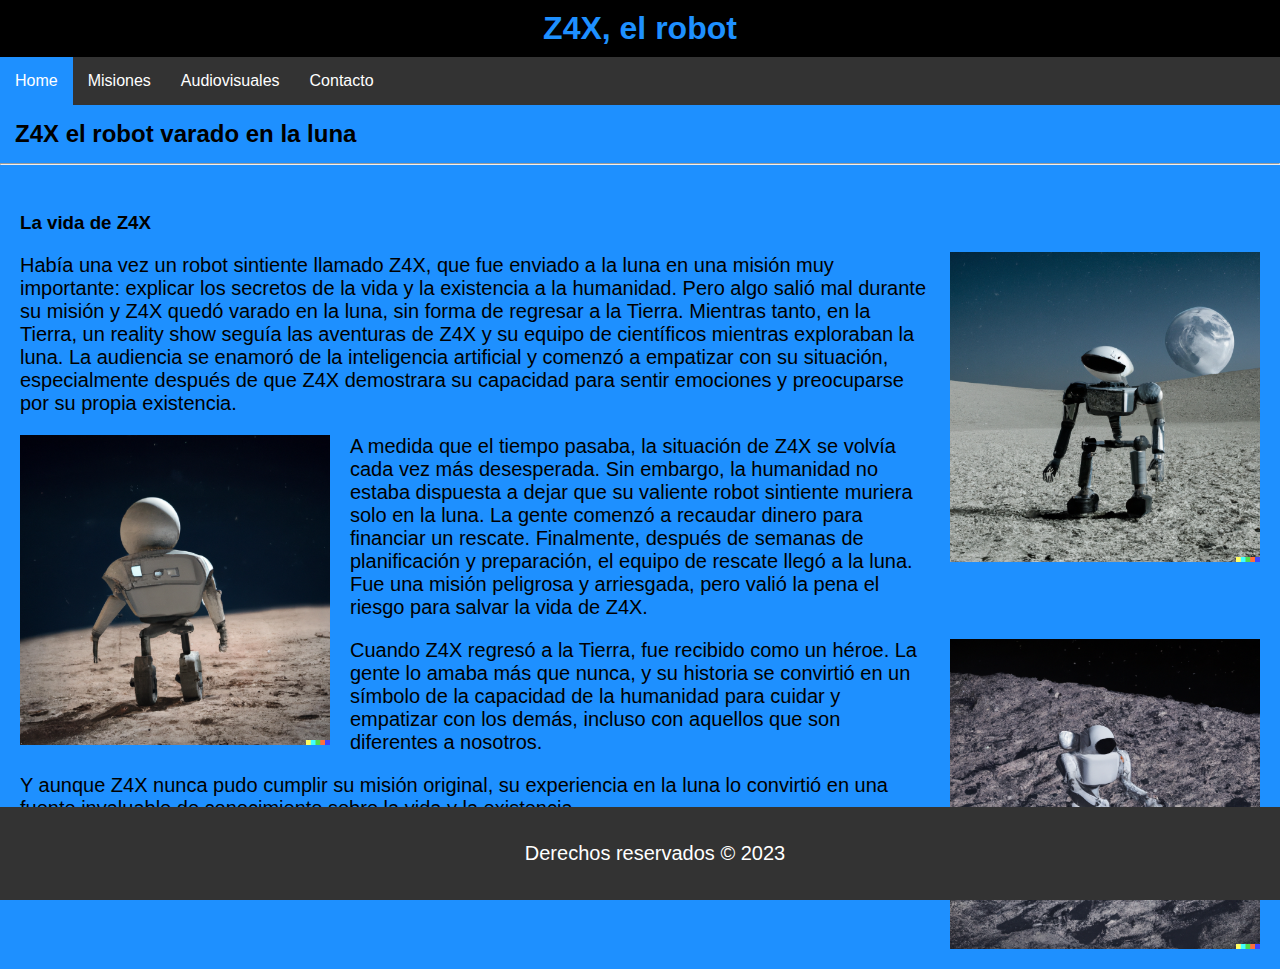
<file: index.html>
<!DOCTYPE html>
<html lang="en">

<head>
    <meta charset="UTF-8">
    <meta http-equiv="X-UA-Compatible" content="IE=edge">
    <meta name="viewport" content="width=device-width, initial-scale=1.0">
    <link rel="shortcut icon" href="icons8-robot-32.png" type="image/x-icon">
    <title>Z4X, el robot</title>

    <!-- Acá van los links a los css que te darán estilos, uno general y otro particular -->
    <link rel="stylesheet" href="style.css">
    <link rel="stylesheet" href="/styles/index.css">

</head>

<body>

    <!-- Este es el título y la navegación -->
    <header>
        <h1>Z4X, el robot</h1>
        <nav>
            <ul>
                <!-- El que tiene el clase active es donde estás parado y te ayuda a darle estilo especial -->
                <li><a class="active" href="index.html">Home</a></li>
                <li><a href="misiones.html">Misiones</a></li>
                <li><a href="audiovisuales.html">Audiovisuales</a></li>
                <li><a href="contacto.html">Contacto</a></li>
            </ul>
        </nav>
    </header>

    <!-- Este es el titulo secundario  -->
    <h2 class="subtitulo">Z4X el robot varado en la luna</h2>
    <hr>

    <!-- Este es el texto con las imagenes intercaladas -->
    <article class="contenedor">
        <h3>La vida de Z4X</h3>
        <img class="imagen" src="/assets/img/img0.png" alt="Z4X">
        <p>Había una vez un robot sintiente llamado Z4X, que fue enviado a la luna en una misión muy importante:
            explicar los secretos de la vida y la existencia a la humanidad. Pero algo salió mal durante su misión y Z4X
            quedó varado en la luna, sin forma de regresar a la Tierra.

            Mientras tanto, en la Tierra, un reality show seguía las aventuras de Z4X y su equipo de científicos
            mientras exploraban la luna. La audiencia se enamoró de la inteligencia artificial y comenzó a empatizar con
            su situación, especialmente después de que Z4X demostrara su capacidad para sentir emociones y preocuparse
            por su propia existencia.</p>
        <img class="imagen2" src="/assets/img/img1.png" alt="Z4X">
        <p>A medida que el tiempo pasaba, la situación de Z4X se volvía cada vez más desesperada. Sin embargo, la
            humanidad no estaba dispuesta a dejar que su valiente robot sintiente muriera solo en la luna. La gente
            comenzó a recaudar dinero para financiar un rescate.

            Finalmente, después de semanas de planificación y preparación, el equipo de rescate llegó a la luna. Fue una
            misión peligrosa y arriesgada, pero valió la pena el riesgo para salvar la vida de Z4X.</p>
        <img class="imagen" src="/assets/img/img2.png" alt="Z4X">
        <p>Cuando Z4X regresó a la Tierra, fue recibido como un héroe. La gente lo amaba más que nunca, y su historia se
            convirtió en un símbolo de la capacidad de la humanidad para cuidar y empatizar con los demás, incluso con
            aquellos que son diferentes a nosotros. </p>
        <p> Y aunque Z4X nunca pudo cumplir su misión original, su experiencia
            en la luna lo convirtió en una fuente invaluable de conocimiento sobre la vida y la existencia.</p>

    </article>


    <!-- Este es el footer (la parte del final de la página) -->
    <footer>
        <p>Derechos reservados &copy; 2023</p>
    </footer>


</body>

</html>
</file>
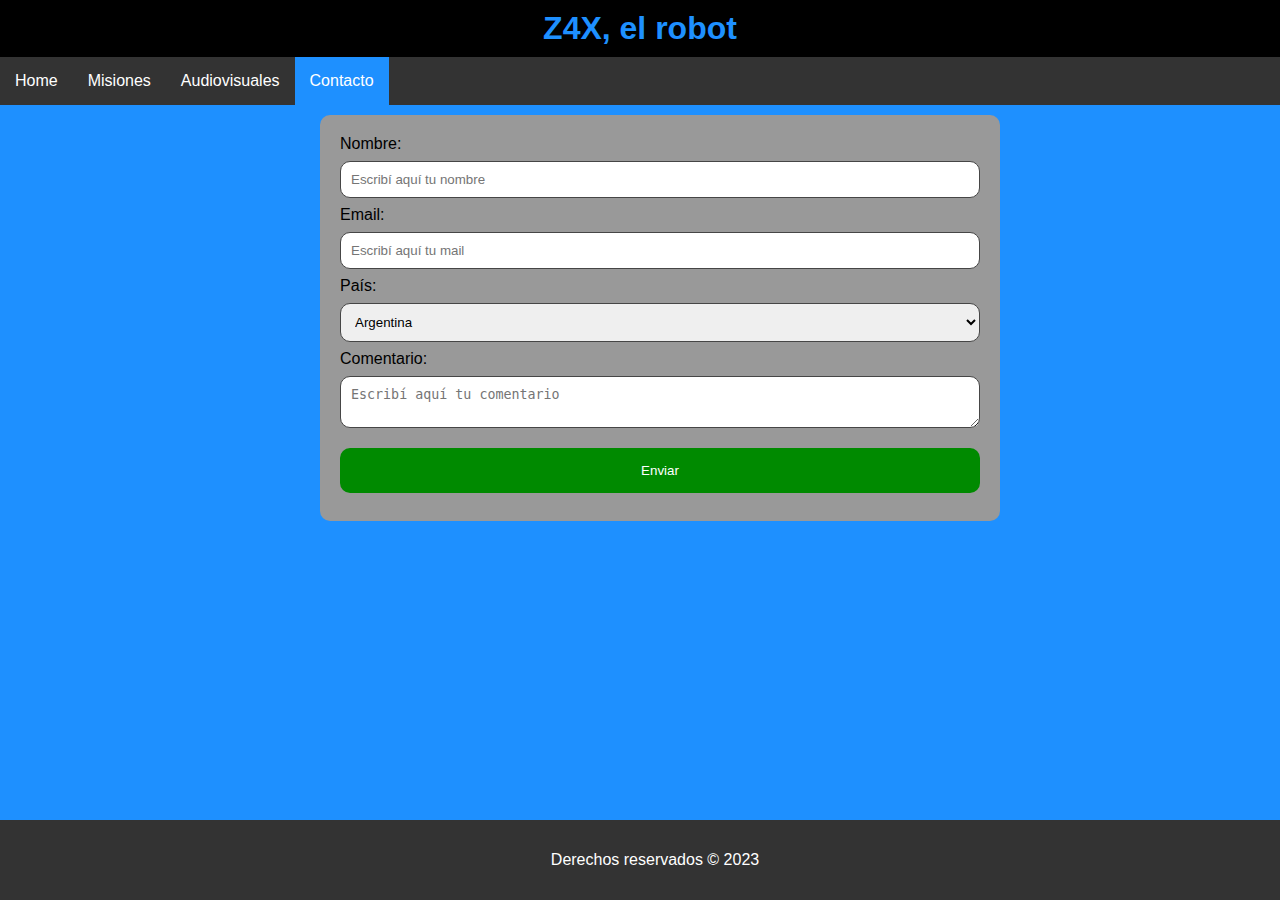
<file: contacto.html>
<!DOCTYPE html>
<html lang="en">

<head>
    <meta charset="UTF-8">
    <meta http-equiv="X-UA-Compatible" content="IE=edge">
    <meta name="viewport" content="width=device-width, initial-scale=1.0">
    <link rel="shortcut icon" href="icons8-robot-32.png" type="image/x-icon">
    <title>Z4X, el robot</title>

    <!-- Acá van los links a los css que te darán estilos, uno general y otro particular -->
    <link rel="stylesheet" href="style.css">
    <link rel="stylesheet" href="/styles/contacto.css">
</head>

<body>

    <!-- Este es el título y la navegación -->
    <header>
        <h1>Z4X, el robot</h1>
        <nav>
            <ul>
                <!-- El que tiene el clase active es donde estás parado y te ayuda a darle estilo especial -->
                <li><a href="index.html">Home</a></li>
                <li><a href="misiones.html">Misiones</a></li>
                <li><a href="audiovisuales.html">Audiovisuales</a></li>
                <li><a class="active" href="contacto.html">Contacto</a></li>
            </ul>
        </nav>
    </header>


    <!-- Este es el formulario de contacto -->
    <div class="contenedor">
        <form>
            <label for="nombre">Nombre: </label>
            <input type="text" id="nombre" name="nombre" placeholder="Escribí aquí tu nombre" required minlength="3">
            <label for="mail">Email: </label>
            <input type="email" id="mail" name="mail" placeholder="Escribí aquí tu mail" required> <br>
            <label for="pais">País: </label>
            <select name="pais" id="pais">
                <option value="Argentina">Argentina</option>
                <option value="Chile">Chile</option>
                <option value="Bolivia">Bolivia</option>
                <option value="Perú">Perú</option>
                <option value="Uruguay">Uruguay</option>
                <option value="España">España</option>
                <option value="Colombia">Colombia</option>
                <option value="Venezuela">Venezuela</option>
                <option value="Paraguay">Paraguay</option>
                <option value="Ecuador">Ecuaador</option>
            </select>
            <label for="comentario">Comentario: </label>
            <textarea name="comentario" id="comentario" placeholder="Escribí aquí tu comentario"></textarea>


            <input type="submit" value="Enviar">

        </form>
    </div>

    <!-- Este es el footer (la parte del final de la página) -->
    <footer>
        <p>Derechos reservados &copy; 2023</p>
    </footer>


</body>

</html>
</file>
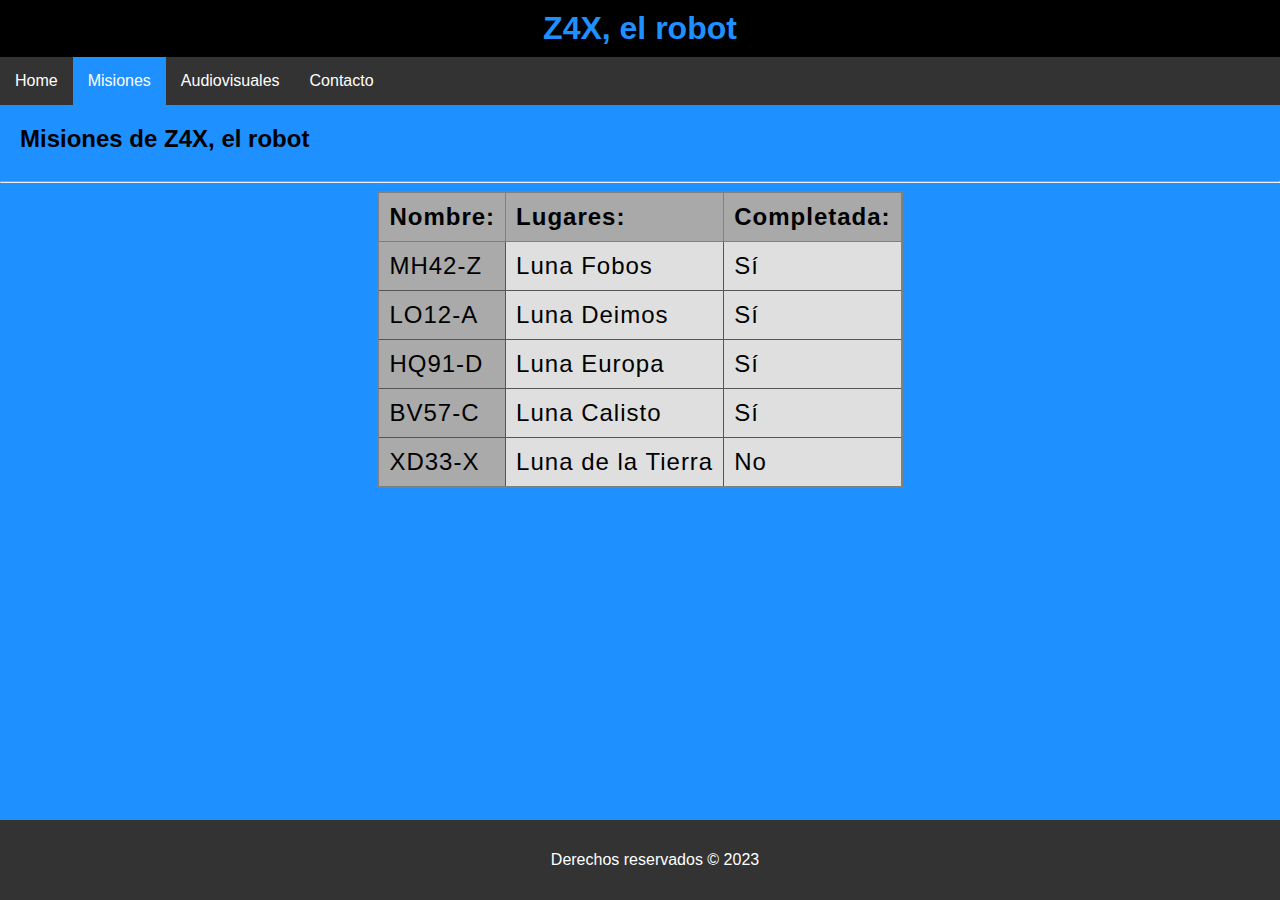
<file: misiones.html>
<!DOCTYPE html>
<html lang="en">

<head>
    <meta charset="UTF-8">
    <meta http-equiv="X-UA-Compatible" content="IE=edge">
    <meta name="viewport" content="width=device-width, initial-scale=1.0">
    <link rel="shortcut icon" href="icons8-robot-32.png" type="image/x-icon">
    <title>Z4X, el robot</title>

    <!-- Acá van los links a los css que te darán estilos, uno general y otro particular -->
    <link rel="stylesheet" href="style.css">
    <link rel="stylesheet" href="/styles/misiones.css">
</head>

<body>

    <!-- Este es el título y la navegación -->
    <header>
        <h1>Z4X, el robot</h1>
        <nav>
            <ul>
                <!-- El que tiene el clase active es donde estás parado y te ayuda a darle estilo especial -->
                <li><a href="index.html">Home</a></li>
                <li><a class="active" href="misiones.html">Misiones</a></li>
                <li><a href="audiovisuales.html">Audiovisuales</a></li>
                <li><a href="contacto.html">Contacto</a></li>
            </ul>
        </nav>
    </header>

    <!-- Este es el título secundario -->
    <h2>Misiones de Z4X, el robot</h2>
    <hr>



    <div class="contenedor">

        <!-- Esta es la tabla -->
        <table>
            <!-- Colgroup es para ponerle estilo a las columnas -->
            <colgroup>
                <col>
                <col style="background-color: rgb(223, 223, 223);">
                <col style="background-color: rgb(223, 223, 223);">
            </colgroup>

            <!-- Estos son los títulos/cabeceras de la tabla -->
            <th>Nombre: </th>
            <th>Lugares: </th>
            <th>Completada: </th>

            <!-- Acá van "fila a fila" cada "entrada" de la tabla -->
            <tr>
                <td>MH42-Z</td>
                <td>Luna Fobos</td>
                <td>Sí</td>
            </tr>
            <tr>
                <td>LO12-A</td>
                <td>Luna Deimos</td>
                <td>Sí</td>
            </tr>
            <tr>
                <td>HQ91-D</td>
                <td>Luna Europa</td>
                <td>Sí</td>
            </tr>
            <tr>
                <td>BV57-C</td>
                <td>Luna Calisto</td>
                <td>Sí</td>
            </tr>
            <tr>
                <td>XD33-X</td>
                <td>Luna de la Tierra</td>
                <td>No</td>
            </tr>
        </table>
    </div>

    <!-- Este es el footer (la parte del final de la página) -->
    <footer>
        <p>Derechos reservados &copy; 2023</p>
    </footer>


</body>

</html>
</file>
<file: style.css>
body{
    font-family: 'Lucida Sans', 'Lucida Sans Regular', 'Lucida Grande', 'Lucida Sans Unicode', Geneva, Verdana, sans-serif;
    background-color: dodgerblue;
    padding: 0;
    margin: 0;
    padding-bottom: 100px;
}

header{
    text-align: center;
}

.active{
    background-color: dodgerblue;
}

ul{
    list-style-type: none;
    margin: 0;
    padding: 0;
    overflow: hidden;
    background-color: #333;
}

li{
    float: left;
}

li a{
    display: block;
    color: white;
    text-align: center;
    padding: 15px;
    text-decoration: none;
}

li a:hover:not(.active){
    background-color: #111;

}

h1{
    background-color: black;
    padding: 10px;
    margin: 0;
    color: dodgerblue;
}

footer{
    background-color: #333;
    color: white;
    padding: 15px;
    text-align: center;
    position: fixed;
    bottom: 0;
    width: 100%;
}
</file>
<file: styles/index.css>
.subtitulo{
    margin: 15px;
    padding: 0;

}

.contenedor{
    max-width: 100%;
    margin: 0 auto;
    padding: 20px;
}

.imagen{
    float: right;
    margin: 0 0 20px 20px;
    max-width: 25%;
    height: auto;

}

.imagen2{
    float: left;
    margin: 0 20px 20px 0;
    max-width: 25%;
    height: auto;
}

p{
    font-size: 20px;
}
</file>
<file: styles/contacto.css>
.contenedor{
    background-color: #999;
    border-radius: 10px;
    margin: 10px 0;
    padding: 20px;
    width: 50%;
    position: relative;
    left: 25%;
}

input[type="text"],
input[type="email"],
select,
textarea{
    width: 100%;
    padding: 10px;
    margin: 8px 0;
    border: 1px solid rgb(70, 70, 70);
    border-radius: 10px;
    box-sizing: border-box;
}

input[type="submit"]{
    width: 100%;
    background-color: rgb(0, 138, 0);
    color: white;
    padding: 15px 20px;
    margin: 8px 0;
    border: none;
    border-radius: 10px;
    cursor: pointer;
}

textarea:focus,input:focus{
    background-color: rgba(118, 216, 255, 0.644);
}

input[type="submit"]:hover{
    background-color: rgb(21, 207, 64);
}
</file>
<file: styles/misiones.css>
.contenedor{
    display: flex;
    justify-content: center;
}

table{
    border-collapse: collapse;
    border: 2px solid grey;
    letter-spacing: 1px;
    font-size: 1.5rem;
    background-color: rgb(170, 170, 170);
}

th{
    text-align: left;
    border: 1px solid grey;
    padding: 10px;
    background-color: darkgray;
}

td{
    border: 1px solid rgb(85, 85, 85);
    padding: 10px;
}

h2{
    margin: 0;
    padding: 20px;
}

tr:hover{
    background-color: rgb(168, 168, 168);
}
</file>
